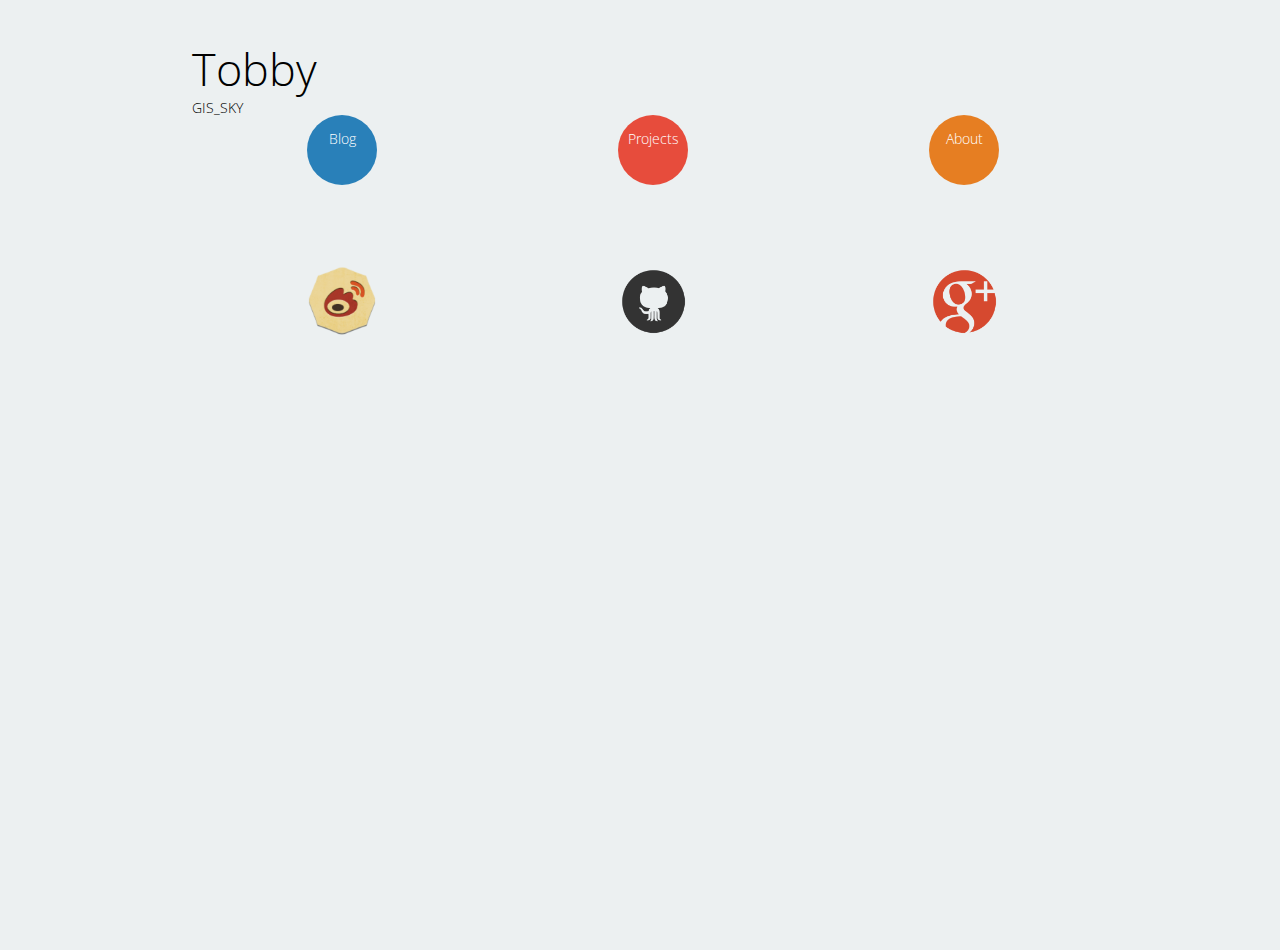
<file: index.html>
<!DOCTYPE html>
<html lang="en">
  <head>
      <meta charset="utf-8">
      <title>TobbyGIS</title>
         <!-- The default timeline stylesheet -->
        <link rel="stylesheet" href="assets/css/timeline.css" />
        <!-- Our customizations to the theme -->
        <link rel="stylesheet" href="assets/css/styles.css" />
        
        <!-- Google Fonts -->
        <link rel="stylesheet" href="http://fonts.googleapis.com/css?family=Dancing+Script|Antic+Slab" />
      <meta name = "viewport" content = "width=device-width, initial-scale = 1.0">
      <link href = "./css/style.css" media = "screen" type="text/css" rel = "stylesheet">
      <link href = "./css/jquery.pageslide.css" media = "screen" type="text/css" rel = "stylesheet">
      <link rel = "stylesheet" type = "text/css" media = "(max-width:990px)" href = "./css/style-responsive-tablet.css">
      <link rel = "stylesheet" type = "text/css" media = "(max-width:500px)" href = "./css/style-responsive-phone.css">
      <link href='http://fonts.googleapis.com/css?family=Open+Sans:400,300' rel='stylesheet' type='text/css'>
      <link href='http://fonts.googleapis.com/css?family=Lato' rel='stylesheet' type='text/css'>
       <script type="text/javascript" src="http://www.openlayers.org/api/OpenLayers.js"></script>
        <script type="text/javascript" src="http://maps.stamen.com/js/tile.stamen.js?v1.2.3"></script>
         <script type="text/javascript">
            var map, layer;
            function initialize() {
                map = new OpenLayers.Map("map",{
                  controls: [new OpenLayers.Control.Navigation({
                                dragPanOptions: {
                                    enableKinetic: true
                                }
                            })]
                });
                map.addLayer(layer = new OpenLayers.Layer.Stamen("watercolor"));
                map.setCenter(new OpenLayers.LonLat(13630355, 2546576), 3);
            }


        </script>
      <style type="text/css">
             html, body, #map {
                margin: 0;
                width: 100%;
                height: 100%;
            }
            #main{
               position: absolute;
                width: 100%;
                z-index: 10001;
            }
        </style>
    </head>
    <body onload="initialize()">
    <div id="map">


          <div class = "main-title" >
          <div class = "content-title">
            <a class = "brand" href = "index.html" >Tobby</a>
          </div>
          <div class = "content-subtitle">
            <p>GIS_SKY</p> 
          </div>
        </div>


          <div id = "main" >
          
              <div id = "grid" >
                <div class = "grid">
                  <ul class = "icon-grid">      
                    <li id = "blog" class = "icon-list">
                      <a href = "http://www.cnblogs.com/shitao/" class = "first">
                        <div class = "circle rotate">
                          <p>Blog</p>
                        </div>
                      </a>
                    </li>
                    <li class = "icon-list">
                      <a href = "#project" class = "second" onclick="inittimeline();" >
                        <div class = "circle2 rotate">
                          <p>Projects</p>
                        </div>
                      </a>
                    </li>
                    <li class = "icon-list">
                      <a href="#about" class = "third">
                        <div class = "circle1 rotate">
                          <p>About</p>
                        </div>
                      </a>
                    </li>
                    <li class = "icon-list">
                      <a href = "http://weibo.com/u/3158932990" class = "social">
                        <img class = "rotate" src = "./img/sina.png">
                      </a>
                    </li>
                    <li class = "icon-list">
                      <a href = "https://github.com/shitao1988" class = "social">
                        <img class = "rotate" src = "./img/github.png">
                      </a>
                    </li>
                    <li class = "icon-list">
                      <a href = "https://plus.google.com" class = "social">
                        <img class = "rotate" src = "./img/google.png">
                      </a>
                    </li>
                  </ul>
              </div>
          </div>
      </div>

         <!--BLOG CONTENT GOES HERE-->
      <div id = "content" style = "display:none">
        <div class = "text">
          Lorem ipsum dolor sit amet, consectetur adipisicing elit, sed do eiusmod tempor incididunt ut labore et dolore magna aliqua. Ut enim ad minim veniam, quis nostrud exercitation ullamco laboris nisi ut aliquip ex ea commodo consequat. Duis aute irure dolor in reprehenderit in voluptate velit esse cillum dolore eu fugiat nulla pariatur. Excepteur sint occaecat cupidatat non proident, sunt in culpa qui officia deserunt mollit anim id est laborum.
        </div>
      </div>
      <div id = "project" style = "display:none">
        
         <div id="timeline">
      <!-- Timeline.js will genereate the markup here -->
        </div>
       
      </div>
      <div id = "about" style = "display:none">
        <div class = "text">
          At vero eos et accusamus et iusto odio dignissimos ducimus qui blanditiis praesentium voluptatum deleniti atque corrupti quos dolores et quas molestias excepturi sint occaecati cupiditate non provident, similique sunt in culpa qui officia deserunt mollitia animi, id est laborum et dolorum fuga. Et harum quidem rerum facilis est et expedita distinctio. Nam libero tempore, cum soluta nobis est eligendi optio cumque nihil impedit quo minus id quod maxime placeat facere possimus, omnis voluptas assumenda est, omnis dolor repellendus. Temporibus autem quibusdam et aut officiis debitis aut rerum necessitatibus saepe eveniet ut et voluptates repudiandae sint et molestiae non recusandae. Itaque earum rerum hic tenetur a sapiente delectus, ut aut reiciendis voluptatibus maiores alias consequatur aut perferendis doloribus asperiores repellat.
        </div>
      </div>
    </div>
      
   
      <script src="http://code.jquery.com/jquery-1.7.1.min.js"></script>
      <script src = "./js/jquery.pageslide.min.js" type = "text/javascript"></script>
      <script src = "./js/animation.js" type = "text/javascript"></script>
      <script src="assets/js/timeline-min.js"></script>
      <script src="assets/js/script.js"></script>
    </body>
</html>
</file>
<file: assets/css/timeline.css>
#timeline h1,#timeline h2,#timeline h3,#timeline h4,#timeline h5,#timeline h6,#timeline p,#timeline blockquote,#timeline pre,#timeline a,#timeline abbr,#timeline acronym,#timeline address,#timeline cite,#timeline code,#timeline del,#timeline dfn,#timeline em,#timeline img,#timeline q,#timeline s,#timeline samp,#timeline small,#timeline strike,#timeline strong,#timeline sub,#timeline sup,#timeline tt,#timeline var,#timeline dd,#timeline dl,#timeline dt,#timeline li,#timeline ol,#timeline ul,#timeline fieldset,#timeline form,#timeline label,#timeline legend,#timeline button,#timeline table,#timeline caption,#timeline tbody,#timeline tfoot,#timeline thead,#timeline tr,#timeline th,#timeline td{margin:0;padding:0;border:0;font-weight:normal;font-style:normal;font-size:100%;line-height:1;font-family:inherit;}
#timeline table{border-collapse:collapse;border-spacing:0;}
#timeline ol,#timeline ul{list-style:none;}
#timeline q:before,#timeline q:after,#timeline blockquote:before,#timeline blockquote:after{content:"";}
#timeline a:focus{outline:thin dotted;}
#timeline a:hover,#timeline a:active{outline:0;}
#timeline article,#timeline aside,#timeline details,#timeline figcaption,#timeline figure,#timeline footer,#timeline header,#timeline hgroup,#timeline nav,#timeline section{display:block;}
#timeline audio,#timeline canvas,#timeline video{display:inline-block;*display:inline;*zoom:1;}
#timeline audio:not([controls]){display:none;}
#timeline sub,#timeline sup{font-size:75%;line-height:0;position:relative;vertical-align:baseline;}
#timeline sup{top:-0.5em;}
#timeline sub{bottom:-0.25em;}
#timeline img{border:0;-ms-interpolation-mode:bicubic;}
#timeline button,#timeline input,#timeline select,#timeline textarea{font-size:100%;margin:0;vertical-align:baseline;*vertical-align:middle;}
#timeline button,#timeline input{line-height:normal;*overflow:visible;}
#timeline button::-moz-focus-inner,#timeline input::-moz-focus-inner{border:0;padding:0;}
#timeline button,#timeline input[type="button"],#timeline input[type="reset"],#timeline input[type="submit"]{cursor:pointer;-webkit-appearance:button;}
#timeline input[type="search"]{-webkit-appearance:textfield;-webkit-box-sizing:content-box;-moz-box-sizing:content-box;box-sizing:content-box;}
#timeline input[type="search"]::-webkit-search-decoration{-webkit-appearance:none;}
#timeline textarea{overflow:auto;vertical-align:top;}
html,body{height:100%;padding:0px;margin:0px;}
#timeline{width:100%;height:100%;padding:0px;margin:0px;background-color:#ffffff;position:absolute;overflow:hidden;}#timeline .feedback{position:absolute;display:table;overflow:hidden;top:0px;left:0px;z-index:2000;width:100%;height:100%;background-color:#e9e9e9;border:1px solid #cccccc;}#timeline .feedback .messege{display:table-cell;vertical-align:middle;font-size:28px;font-family:"Helvetica Neue",Helvetica,Arial,sans-serif;font-weight:bold;text-transform:uppercase;line-height:36px;width:75%;margin-left:auto;margin-right:auto;margin-top:auto;margin-bottom:auto;text-align:center;}
#timeline .container.main{position:absolute;top:0px:	left:0px;padding-bottom:3px;width:auto;height:auto;margin:0px;clear:both;}
#timeline img,#timeline embed,#timeline object,#timeline video,#timeline iframe{max-width:100%;}
#timeline img{max-height:100%;border:1px solid #999999;}
#timeline a{color:#0088cc;text-decoration:none;}
#timeline a:hover{color:#005580;text-decoration:underline;}
#timeline .twitter{text-align:left;font-family:"Helvetica Neue",Helvetica,Arial,sans-serif;background-color:#ffffff;margin-left:auto;margin-right:auto;margin-bottom:15px;clear:both;}#timeline .twitter blockquote{font-size:15px;line-height:20px;color:#666666;}#timeline .twitter blockquote p{font-size:28px;line-height:36px;margin-bottom:6px;padding-top:10px;background-color:#ffffff;font-family:"Georgia",Times New Roman,Times,serif;color:#000000;}
#timeline .twitter blockquote .quote-mark{color:#666666;}
#timeline .twitter .created-at{background-image:url(timeline.png);background-repeat:no-repeat;background-position:0 -889px;width:24px;height:24px;width:24px;height:24px;overflow:hidden;margin-left:15px;display:inline-block;float:right;filter:alpha(opacity=25);-khtml-opacity:0.25;-moz-opacity:0.25;opacity:0.25;}
#timeline .twitter .created-at:hover{filter:alpha(opacity=100);-khtml-opacity:1;-moz-opacity:1;opacity:1;}
#timeline .twitter .vcard{float:right;margin-bottom:15px;}#timeline .twitter .vcard a{color:#333333;}
#timeline .twitter .vcard a:hover{text-decoration:none;}#timeline .twitter .vcard a:hover .fn{text-decoration:underline;}
#timeline .twitter .vcard .fn,#timeline .twitter .vcard .nickname{padding-left:42px;}
#timeline .twitter .vcard .fn{display:block;font-weight:bold;}
#timeline .twitter .vcard .nickname{margin-top:3px;display:block;color:#666666;}
#timeline .twitter .vcard .avatar{float:left;display:block;width:32px;height:32px;}#timeline .twitter .vcard .avatar img{-moz-border-radius:5px;-webkit-border-radius:5px;border-radius:5px;}
#timeline .layout-media .twitter{max-width:70%;}
#timeline .thumbnail{width:24px;height:24px;overflow:hidden;float:left;margin-right:5px;border:1px solid #cccccc;}
#timeline .thumbnail.twitter{background-image:url(timeline.png);background-repeat:no-repeat;background-position:0 -889px;width:24px;height:24px;}
#timeline .thumbnail.vimeo{background-image:url(timeline.png);background-repeat:no-repeat;background-position:0 -963px;width:24px;height:24px;}
#timeline .thumbnail.youtube{background-image:url(timeline.png);background-repeat:no-repeat;background-position:0 -1111px;width:24px;height:24px;}
#timeline .thumbnail.soundcloud{background-image:url(timeline.png);background-repeat:no-repeat;background-position:0 -659px;width:24px;height:24px;}
#timeline .thumbnail.map{background-image:url(timeline.png);background-repeat:no-repeat;background-position:0 -514px;width:26px;height:21px;}
#timeline .thumbnail.website{background-image:url(timeline.png);background-repeat:no-repeat;background-position:0 -1037px;width:24px;height:24px;}
#timeline .zFront{z-index:500;}
#timeline{}#timeline .feature{width:100%;}#timeline .feature .slider{width:100%;float:left;position:relative;z-index:10;padding-top:15px;-webkit-box-shadow:1px 1px 7px rgba(0, 0, 0, 0.3);-moz-box-shadow:1px 1px 7px rgba(0, 0, 0, 0.3);box-shadow:1px 1px 7px rgba(0, 0, 0, 0.3);}#timeline .feature .slider h2.date{line-height:24px;}
#timeline .feature .slider .date a,#timeline .feature .slider .title a{color:#999999;}
#timeline .feature .slider blockquote{font-size:28px;text-align:left;line-height:36px;margin-bottom:6px;padding-top:10px;background-color:#ffffff;font-family:"Georgia",Times New Roman,Times,serif;color:#000000;}
.slider{width:100%;height:100%;overflow:hidden;}.slider .slider-container-mask{text-align:center;width:100%;height:100%;overflow:hidden;}.slider .slider-container-mask .slider-container{position:absolute;top:0px;left:-2160px;width:100%;height:100%;text-align:center;display:block;background-color:#ffffff;}.slider .slider-container-mask .slider-container .slider-item-container{display:table-cell;vertical-align:middle;}
.slider img,.slider embed,.slider object,.slider video,.slider iframe{max-width:100%;}
.slider .nav-previous,.slider .nav-next{position:absolute;top:0px;width:100px;font-size:11px;}.slider .nav-previous .nav-container,.slider .nav-next .nav-container{height:100px;position:absolute;}
.slider .nav-previous .icon,.slider .nav-next .icon{margin-bottom:15px;}
.slider .nav-previous .date,.slider .nav-next .date{font-family:"Helvetica Neue",Helvetica,Arial,sans-serif;font-size:15px;font-weight:bold;line-height:#e9e9e9;text-transform:uppercase;margin-bottom:5px;}
.slider .nav-previous .date,.slider .nav-next .date,.slider .nav-previous .title,.slider .nav-next .title{line-height:14px;}.slider .nav-previous .date a,.slider .nav-next .date a,.slider .nav-previous .title a,.slider .nav-next .title a{color:#999999;}
.slider .nav-previous .date small,.slider .nav-next .date small,.slider .nav-previous .title small,.slider .nav-next .title small{display:none;}
.slider .nav-previous:hover,.slider .nav-next:hover{color:#333333;cursor:pointer;}
.slider .nav-previous{float:left;text-align:left;}.slider .nav-previous .icon{margin-left:10px;padding-left:20px;background:url([data-uri]) no-repeat scroll 0% 50%;}
.slider .nav-previous .date,.slider .nav-previous .title{text-align:left;padding-left:10px;}
.slider .nav-previous:hover .icon{margin-left:5px;padding-left:20px;}
.slider .nav-next{float:right;text-align:right;}.slider .nav-next .icon{margin-right:10px;padding-right:20px;background:url([data-uri]) no-repeat scroll 100% 50%;}
.slider .nav-next .date,.slider .nav-next .title{text-align:right;padding-right:10px;}
.slider .nav-next:hover .icon{margin-right:5px;padding-right:20px;}
.slider .slider-item{position:absolute;width:700px;height:100%;padding:0px;margin:0px;overflow:hidden;display:table;}.slider .slider-item .content{display:table-cell;vertical-align:middle;}.slider .slider-item .content .content-container{display:table;vertical-align:middle;}.slider .slider-item .content .content-container .text{width:40%;max-width:50%;min-width:120px;display:table-cell;vertical-align:middle;}.slider .slider-item .content .content-container .text .container{display:table-cell;vertical-align:middle;text-align:left;padding-right:15px;}
.slider .slider-item .content .content-container .media{width:100%;min-width:50%;float:left;}.slider .slider-item .content .content-container .media .media-wrapper{margin-left:auto;margin-right:auto;}.slider .slider-item .content .content-container .media .media-wrapper .media-container{display:inline-block;overflow:hidden;line-height:0px;padding:0px;}.slider .slider-item .content .content-container .media .media-wrapper .media-container img,.slider .slider-item .content .content-container .media .media-wrapper .media-container iframe{border:1px solid #cccccc;}
.slider .slider-item .content .content-container .media .media-wrapper .media-container .credit,.slider .slider-item .content .content-container .media .media-wrapper .media-container .caption{font-family:"Helvetica Neue",Helvetica,Arial,sans-serif;}
.slider .slider-item .content .content-container .media .media-wrapper .media-container .credit{color:#999999;text-align:right;font-size:10px;line-height:10px;display:block;margin:0 auto;margin-top:4px;}
.slider .slider-item .content .content-container .media .media-wrapper .media-container .caption{text-align:left;margin-top:10px;color:#666666;font-size:11px;line-height:14px;}
.slider .slider-item .content .content-container .media.text-media .media-wrapper .media-container{border:none;background-color:#ffffff;}
.slider .slider-item .content .content-container.layout-text{width:100%;}.slider .slider-item .content .content-container.layout-text .text{width:100%;max-width:100%;}.slider .slider-item .content .content-container.layout-text .text .container{display:block;vertical-align:middle;text-align:left;padding:0px;width:60%;text-align:left;margin-left:auto;margin-right:auto;}
.slider .slider-item .content .content-container.layout-media{width:100%;}.slider .slider-item .content .content-container.layout-media .text{width:100%;height:100%;max-width:100%;display:block;text-align:center;}.slider .slider-item .content .content-container.layout-media .text .container{display:block;text-align:center;width:100%;margin-left:none;margin-right:none;}
.slider .slider-item .content .content-container.layout-media .media{width:100%;min-width:50%;float:none;}.slider .slider-item .content .content-container.layout-media .media .media-wrapper{display:block;}.slider .slider-item .content .content-container.layout-media .media .media-wrapper .media-container{margin-left:auto;margin-right:auto;overflow:hidden;line-height:0px;padding:0px;}
#timeline .navigation{clear:both;cursor:move;width:100%;height:200px;border-top:1px solid #cccccc;position:relative;}#timeline .navigation .toolbar{position:absolute;top:45px;left:0px;z-index:1000;background-color:#ffffff;border:1px solid #cccccc;-webkit-box-shadow:1px 1px 0px rgba(0, 0, 0, 0.2);-moz-box-shadow:1px 1px 0px rgba(0, 0, 0, 0.2);box-shadow:1px 1px 0px rgba(0, 0, 0, 0.2);}#timeline .navigation .toolbar .zoom-in,#timeline .navigation .toolbar .zoom-out,#timeline .navigation .toolbar .back-home{font-family:"Helvetica Neue",Helvetica,Arial,sans-serif;font-size:10px;font-weight:normal;line-height:20px;top:0px;z-index:1000;width:18px;height:18px;color:#333333;text-align:center;font-weight:bold;border:1px solid #ffffff;padding:5px;filter:alpha(opacity=50);-khtml-opacity:0.5;-moz-opacity:0.5;opacity:0.5;}
#timeline .navigation .toolbar .zoom-in:hover,#timeline .navigation .toolbar .zoom-out:hover,#timeline .navigation .toolbar .back-home:hover{color:#0088cc;cursor:pointer;filter:alpha(opacity=100);-khtml-opacity:1;-moz-opacity:1;opacity:1;}
#timeline .navigation .toolbar .zoom-in .icon{background-image:url(timeline.png);background-repeat:no-repeat;background-position:0 -1507px;width:16px;height:16px;}
#timeline .navigation .toolbar .zoom-out .icon{background-image:url(timeline.png);background-repeat:no-repeat;background-position:0 -1647px;width:16px;height:16px;}
#timeline .navigation .toolbar .back-home .icon{background-image:url(timeline.png);background-repeat:no-repeat;background-position:0 -1303px;width:16px;height:12px;}
#timeline .navigation .timenav-background{position:absolute;cursor:move;top:0px;left:0px;height:150px;width:100%;background-color:#e9e9e9;}#timeline .navigation .timenav-background .timenav-interval-background{position:absolute;top:151px;left:0px;background:#ffffff;width:100%;height:49px;}#timeline .navigation .timenav-background .timenav-interval-background .top-highlight{position:absolute;top:-1px;left:0px;z-index:30;width:100%;height:1px;background:#ffffff;filter:alpha(opacity=50);-khtml-opacity:0.5;-moz-opacity:0.5;opacity:0.5;-webkit-box-shadow:1px 1px 5px rgba(0, 0, 0, 0.2);-moz-box-shadow:1px 1px 5px rgba(0, 0, 0, 0.2);box-shadow:1px 1px 5px rgba(0, 0, 0, 0.2);}
#timeline .navigation .timenav-background .timenav-line{position:absolute;top:0px;left:50%;width:3px;height:150px;background:#0088cc;z-index:500;-webkit-box-shadow:1px 1px 7px rgba(0, 0, 0, 0.3);-moz-box-shadow:1px 1px 7px rgba(0, 0, 0, 0.3);box-shadow:1px 1px 7px rgba(0, 0, 0, 0.3);}
#timeline .navigation .timenav{position:absolute;top:0px;left:-250px;z-index:1;}#timeline .navigation .timenav .content{position:relative;}#timeline .navigation .timenav .content .marker.start{display:none;}
#timeline .navigation .timenav .content .marker.active .dot{background:#0088cc;z-index:200;}
#timeline .navigation .timenav .content .marker.active .line{z-index:199;background:#0088cc;width:1px;}#timeline .navigation .timenav .content .marker.active .line .event-line{background:#0088cc;filter:alpha(opacity=75);-khtml-opacity:0.75;-moz-opacity:0.75;opacity:0.75;}
#timeline .navigation .timenav .content .marker.active .flag{z-index:200;background-image:url(timeline.png);background-repeat:no-repeat;background-position:0 -110px;width:153px;height:60px;}#timeline .navigation .timenav .content .marker.active .flag .flag-content h3{color:#0088cc;}
#timeline .navigation .timenav .content .marker.active .flag.row1,#timeline .navigation .timenav .content .marker.active .flag.row2,#timeline .navigation .timenav .content .marker.active .flag.row3{z-index:200;}
#timeline .navigation .timenav .content .marker.active:hover{cursor:default;}#timeline .navigation .timenav .content .marker.active:hover .flag .flag-content h3{color:#0088cc;}
#timeline .navigation .timenav .content .marker.active:hover .flag .flag-content h4{color:#999999;}
#timeline .navigation .timenav .content .marker:hover .line{z-index:500;background:#999999;}
#timeline .navigation .timenav .content .marker{position:absolute;top:0px;left:150px;display:block;}#timeline .navigation .timenav .content .marker .dot{position:absolute;top:150px;left:0px;display:block;width:6px;height:6px;background:#333333;-webkit-border-radius:3px;-moz-border-radius:3px;border-radius:3px;z-index:21;}
#timeline .navigation .timenav .content .marker .line{position:absolute;top:0px;left:3px;width:1px;height:150px;background:#cccccc;z-index:22;}#timeline .navigation .timenav .content .marker .line .event-line{position:absolute;z-index:22;left:0px;height:1px;width:1px;background:#0088cc;filter:alpha(opacity=15);-khtml-opacity:0.15;-moz-opacity:0.15;opacity:0.15;}
#timeline .navigation .timenav .content .marker .flag{position:absolute;top:15px;left:3px;padding:0px;display:block;z-index:23;width:153px;height:56px;background-image:url(timeline.png);background-repeat:no-repeat;background-position:0 0;width:153px;height:60px;}#timeline .navigation .timenav .content .marker .flag .flag-content{padding:5px 7px 2px 5px;overflow:hidden;height:33px;}#timeline .navigation .timenav .content .marker .flag .flag-content h3{font-family:"Helvetica Neue",Helvetica,Arial,sans-serif;font-size:15px;font-weight:bold;line-height:20px;font-size:11px;line-height:11px;color:#999999;margin-bottom:2px;}#timeline .navigation .timenav .content .marker .flag .flag-content h3 small{display:none;}
#timeline .navigation .timenav .content .marker .flag .flag-content h4{display:none;font-family:"Helvetica Neue",Helvetica,Arial,sans-serif;font-size:15px;font-weight:normal;line-height:20px;font-size:10px;line-height:10px;color:#aaaaaa;}#timeline .navigation .timenav .content .marker .flag .flag-content h4 small{display:none;}
#timeline .navigation .timenav .content .marker .flag .flag-content .thumbnail{margin-bottom:15px;}
#timeline .navigation .timenav .content .marker .flag:hover{cursor:pointer;background-image:url(timeline.png);background-repeat:no-repeat;background-position:0 -110px;width:153px;height:60px;}#timeline .navigation .timenav .content .marker .flag:hover .flag-content h3{color:#333333;}
#timeline .navigation .timenav .content .marker .flag:hover .flag-content h4{color:#aaaaaa;}
#timeline .navigation .timenav .content .marker .flag.row1{z-index:25;top:48px;}
#timeline .navigation .timenav .content .marker .flag.row2{z-index:24;top:96px;}
#timeline .navigation .timenav .content .marker .flag.row3{z-index:23;top:1px;}
#timeline .navigation .timenav .content .marker .flag.zFront{z-index:100;}
#timeline .navigation .timenav .content .era{position:absolute;top:138px;left:150px;height:12px;display:block;background:#0088cc;overflow:hidden;border-left:1px solid #cccccc;border-right:1px solid #cccccc;border-top:1px solid #cccccc;filter:alpha(opacity=75);-khtml-opacity:0.75;-moz-opacity:0.75;opacity:0.75;-moz-border-radius-topleft:7px;-webkit-border-top-left-radius:7px;border-top-left-radius:7px;-moz-border-radius-topright:7px;-webkit-border-top-right-radius:7px;border-top-right-radius:7px;z-index:-10;}#timeline .navigation .timenav .content .era h3{font-family:"Helvetica Neue",Helvetica,Arial,sans-serif;font-size:10px;font-weight:bold;line-height:10px;color:#ffffff;position:absolute;top:-1px;left:9px;}
#timeline .navigation .timenav .time{position:absolute;left:0px;top:150px;height:50px;background-color:#ffffff;}#timeline .navigation .timenav .time .time-interval-minor{height:6px;white-space:nowrap;position:absolute;top:-9px;left:8px;z-index:10;}#timeline .navigation .timenav .time .time-interval-minor .minor{position:relative;top:0px;display:inline-block;background-image:url([data-uri]);width:100px;height:6px;background-position:center top;white-space:nowrap;color:#666666;margin-top:0px;padding-top:0px;}
#timeline .navigation .timenav .time .time-interval{white-space:nowrap;position:absolute;top:5px;left:0px;}#timeline .navigation .timenav .time .time-interval div{background-image:url([data-uri]);background-position:left top;background-repeat:no-repeat;padding-top:3px;position:absolute;height:3px;left:0px;display:block;font-family:"Helvetica Neue",Helvetica,Arial,sans-serif;font-size:10px;font-weight:normal;line-height:20px;text-transform:uppercase;text-align:left;text-indent:0px;white-space:nowrap;color:#666666;margin-left:0px;margin-right:0px;margin-top:1px;z-index:2;}#timeline .navigation .timenav .time .time-interval div strong{font-weight:bold;color:#000000;}
#timeline .navigation .timenav .time .time-interval-major{white-space:nowrap;position:absolute;top:5px;left:0px;}#timeline .navigation .timenav .time .time-interval-major div{background-image:url([data-uri]);background-position:left top;background-repeat:no-repeat;padding-top:15px;position:absolute;height:15px;left:0px;display:block;font-family:"Helvetica Neue",Helvetica,Arial,sans-serif;font-size:12px;font-weight:bold;line-height:20px;text-transform:uppercase;text-align:left;text-indent:0px;white-space:nowrap;color:#333333;margin-left:0px;margin-right:0px;margin-top:1px;z-index:5;}#timeline .navigation .timenav .time .time-interval-major div strong{font-weight:bold;color:#000000;}
#timeline{font-family:"Georgia",Times New Roman,Times,serif;-webkit-font-smoothing:antialiased;-webkit-text-size-adjust:100%;font-size:15px;font-weight:normal;line-height:20px;}#timeline p{font-size:15px;font-weight:normal;line-height:20px;margin-bottom:20px;color:#666666;}#timeline p small{font-size:13px;}
#timeline p:first-child{margin-top:20px;}
#timeline .navigation p{color:#999999;}
#timeline .feature h3,#timeline .feature h4,#timeline .feature h5,#timeline .feature h6{margin-bottom:15px;}
#timeline .feature p{color:#666666;}
#timeline h1,#timeline h2,#timeline h3,#timeline h4,#timeline h5,#timeline h6{font-weight:normal;text-transform:none;}#timeline h1 a,#timeline h2 a,#timeline h3 a,#timeline h4 a,#timeline h5 a,#timeline h6 a{color:#999999;}
#timeline h1 small,#timeline h2 small,#timeline h3 small,#timeline h4 small,#timeline h5 small,#timeline h6 small{color:#999999;}
#timeline h1.date,#timeline h2.date,#timeline h3.date,#timeline h4.date,#timeline h5.date,#timeline h6.date{font-family:"Helvetica Neue",Helvetica,Arial,sans-serif;font-weight:bold;}
#timeline h2.start{font-size:42px;line-height:44px;}
#timeline h1{margin-bottom:15px;font-size:32px;line-height:34px;}#timeline h1 small{font-size:18px;}
#timeline h2{margin-bottom:15px;font-size:28px;line-height:30px;}#timeline h2 small{font-size:14px;line-height:16px;}
#timeline h3,#timeline h4,#timeline h5,#timeline h6{line-height:40px;}#timeline h3 .active,#timeline h4 .active,#timeline h5 .active,#timeline h6 .active{color:#0088cc;}
#timeline h3{font-size:24px;line-height:26px;}#timeline h3 small{font-size:14px;}
#timeline h4{font-size:16px;line-height:18px;}#timeline h4 small{font-size:12px;}
#timeline h5{font-size:14px;line-height:16px;}
#timeline h6{font-size:13px;line-height:14px;text-transform:uppercase;}
#timeline strong{font-weight:bold;}
#timeline Q{quotes:'„' '“';font-style:italic;}
#timeline .credit,#timeline .caption{font-family:"Helvetica Neue",Helvetica,Arial,sans-serif;}
#timeline .credit{color:#999999;text-align:right;font-size:10px;line-height:10px;display:block;margin:0 auto;clear:both;}
#timeline .caption{text-align:left;margin-top:5px;color:#666666;font-size:11px;line-height:14px;clear:both;}
.tooltip{position:absolute;z-index:1020;display:block;visibility:visible;padding:5px;opacity:0;filter:alpha(opacity=0);font-family:"Helvetica Neue",Helvetica,Arial,sans-serif;font-size:15px;font-weight:bold;line-height:20px;font-size:12px;line-height:12px;}
.tooltip.in{opacity:0.8;filter:alpha(opacity=80);}
.tooltip.top{margin-top:-2px;}
.tooltip.right{margin-left:2px;}
.tooltip.bottom{margin-top:2px;}
.tooltip.left{margin-left:-2px;}
.tooltip.top .tooltip-arrow{bottom:0;left:50%;margin-left:-5px;border-left:5px solid transparent;border-right:5px solid transparent;border-top:5px solid #000000;}
.tooltip.left .tooltip-arrow{top:50%;right:0;margin-top:-5px;border-top:5px solid transparent;border-bottom:5px solid transparent;border-left:5px solid #000000;}
.tooltip.bottom .tooltip-arrow{top:0;left:50%;margin-left:-5px;border-left:5px solid transparent;border-right:5px solid transparent;border-bottom:5px solid #000000;}
.tooltip.right .tooltip-arrow{top:50%;left:0;margin-top:-5px;border-top:5px solid transparent;border-bottom:5px solid transparent;border-right:5px solid #000000;}
.tooltip-inner{max-width:200px;padding:3px 8px;color:#ffffff;text-align:center;text-decoration:none;background-color:#000000;-webkit-border-radius:4px;-moz-border-radius:4px;border-radius:4px;}
.tooltip-arrow{position:absolute;width:0;height:0;}
</file>
<file: css/style.css>
body{
	background-color: #ecf0f1;
}

a{
	text-decoration: none;
	color: #3498db;
}

#content img{
    width: 50%;
}

/*
//MAIN CONTENT HOME PAGE
*/
.header{
	width:100%;
	display: block;
}
.main-title{
	padding-top: 40px;
	width: 70%;
	margin-left: 15%;
	font-family: "Open Sans";
	font-weight: 300;
  z-index: 1001;
  position: absolute;
}
.main-title2{
    padding-top: 20px;
    width: 70%;
    margin-left: 15%;
    margin-bottom: 20px;
    font-family: "Open Sans";
    font-weight: 300;
    z-index: 1001;
}
.rotate{
    -webkit-transition-duration: 0.8s;
    -moz-transition-duration: 0.8s;
    -o-transition-duration: 0.8s;
    transition-duration: 0.8s;
     
    -webkit-transition-property: -webkit-transform;
    -moz-transition-property: -moz-transform;
    -o-transition-property: -o-transform;
    transition-property: transform;
     
    overflow:hidden;
 
    }   
 
.rotate:hover   
{ 
    -webkit-transform:rotate(360deg);
    -moz-transform:rotate(360deg); 
    -o-transform:rotate(360deg);
}   
.circle{
    width: 5em; 
    height: 5em; 
    background-color: #2980b9;
   	border-radius: 50%
}



.circle1{
    width: 5em; 
    height: 5em; 
    background-color: #e67e22;
    
    -webkit-border-radius: 5em; 
    -moz-border-radius: 5em;
}

.circle2{
    width: 5em; 
    height: 5em; 
    background-color: #e74c3c;
    -webkit-border-radius: 5em; 
    -moz-border-radius: 5em;
}

.circle p {
    text-align: center; 
    padding-top: 15px;
    font-family: "Open Sans";
    font-weight: 300;
    color: white;
}
.circle1 p {
    text-align: center; 
    padding-top: 15px;
    font-family: "Open Sans";
     font-weight: 300;
    color: white;   
}
.circle2 p {
    text-align: center; 
    padding-top: 15px;
    font-family: "Open Sans";
    font-weight: 300;
    color: white;
}
.content-title{
	font-size: 45px;

	width: 25%;
}
.content-title a{
	text-decoration: none;
	color: black;
}
.content-subtitle{
	width: 30%;
	font-weight: 300; 
}

.grid{
  margin-left: 20%;
    margin-top: 5%;
}

#grid ul {
	list-style: none;
	padding-left: 0px;
}

.icon-list{
	display: inline-block;
	width :20%;
	margin-right: 5%;
	margin-left: 5%;
  padding-top: 5%;
}

.icon-list img{
	margin-top: 25px;
	width: 5em;
}

/*
BLOG CONTENT
*/

#content{
	margin: 100px auto;
    position: absolute;
    z-index: 1000;
}
.text{
	margin: 0 auto;
	padding-top: 15px;
    padding-bottom: 10px;
	width: 60%;
	font-family: "Lato";
    font-size: 15px;
	line-height: 32px;
}

.ribbon{
    display: inline-block;
    position: absolute;
    margin-top: 40px;
    height: 50px;
    width: 15%;
    max-width: 150px;
    background-color: #34495e;
}

.ribbon-content{
    padding-top: 15px;
    text-align: center;
    font-family: "Open Sans";
    font-size: 12px;
    color: white;
}

.archive{
    margin: 0 auto;
    width: 50%;
    padding-bottom: 50px;
    text-align: center;
    font-family: "Open Sans";
}

#disqus_thread{
    margin: 0 auto;
    padding-bottom: 30px;
    width:80%;
}

.social-btn{
    margin: 40px auto;
    width: 50%;
}
/*
PROJECT SECTION
*/

#project{
    width: 100%;
    height: 100%;
    position: absolute;
    z-index: 1000;
}

/*
ABOUT SECTION
*/

#about{
    margin: 100px auto;
    position: absolute;
    z-index: 1000;
}

/*
OTHER
*/

code,
pre {
  padding: 0 3px 2px;
  font-family: Monaco, Menlo, Consolas, "Courier New", monospace;
  font-size: 12px;
  color: #333333;
}
code {
  padding: 2px 4px;
  color: #d14;
  background-color: #f7f7f9;
  border: 1px solid #e1e1e8;
  white-space: nowrap;
}
pre {
  display: block;
  padding: 9.5px;
  margin: 0 0 10px;
  font-size: 13px;
  line-height: 20px;
  word-break: break-all;
  word-wrap: break-word;
  white-space: pre;
  white-space: pre-wrap;
  background-color: #f5f5f5;
  border: 1px solid #ccc;
  border: 1px solid rgba(0, 0, 0, 0.15);
}
pre.prettyprint {
  margin-bottom: 20px;
}
pre code {
  padding: 0;
  color: inherit;
  white-space: pre;
  white-space: pre-wrap;
  background-color: transparent;
  border: 0;
}
</file>
<file: css/style-responsive-tablet.css>
.content-title{
	width: 100%;
}

.content-subtitle{
	width: 100%;
	margin-top: 15px;
}

.grid{
	width: 60%;
}

#content: {
	width:95%;
}

.text{
	width: 80%;
}
.ribbon{
    display: block;
    position: relative;
}

.ribbon-content{
	padding-top: 8px;
}
</file>
<file: css/style-responsive-phone.css>
body {
	-webkit-transition-timing-function: linear;
}

.main-title{
	padding-top: 100px;
}
.content-title{
	width: 100%;
}
.content-subtitle{
	width: 100%;
	margin-top: 15px;
}
.grid{
	width: 100%;
}

.icon-grid{
	width: 100%;
}

.icon-list img{
	width: 5.2em;
}
.icon-list{
	padding-left: 0px;
}
#content{
	width: 95%;
}
.text{
	width: 85%;
}
</file>
<file: assets/css/styles.css>
/*-------------------------
	Simple reset
--------------------------*/


*{
	margin:0;
	padding:0;
}


/*-------------------------
	General Styles
--------------------------*/


html{
	background:url('../img/page_bg.jpg') repeat #191919;
}


body{
	min-height: 700px;
    padding: 0 0 50px;
	font:14px/1.3 'Segoe UI',Arial, sans-serif;
	overflow:hidden;
}

a, a:visited {
	text-decoration:none;
	outline:none;
	color:#54a6de;
}

a:hover{
	text-decoration:underline;
}

section, footer, header{
	display: block;
}


/*----------------------------
	Styling the timeline
-----------------------------*/


#timeline{
	background:none;
}

.slider .slider-container-mask .slider-container{
	background:none;
}

#timeline div.navigation{
    background: url('../img/timeline_bg.jpg') repeat;
    border-top:none;
}

/* Creating the 3D effect for the timeline navigation */

#timeline div.navigation:before{
	position:absolute;
	content:'';
	height:40px;
	width:100%;
	left:0;
	top:-40px;
	background: url('../img/timeline_bg.jpg') repeat;
}

#timeline div.navigation:after{
	position:absolute;
	content:'';
	height:10px;
	width:100%;
	left:0;
	top:-40px;
	background:repeat-x;
	
	background-image: linear-gradient(bottom, #434446 0%, #363839 100%);
	background-image: -o-linear-gradient(bottom, #434446 0%, #363839 100%);
	background-image: -moz-linear-gradient(bottom, #434446 0%, #363839 100%);
	background-image: -webkit-linear-gradient(bottom, #434446 0%, #363839 100%);
	background-image: -ms-linear-gradient(bottom, #434446 0%, #363839 100%);
}


/* Adding a darker background to the timeline navigation */

#timeline div.timenav-background{
	background-color:#222 !important;
 	background-color:rgba(0,0,0,0.4) !important;
 	
}

#timeline .navigation .timenav-background .timenav-interval-background{
	background:none;
}

#timeline .top-highlight{
	background-color:transparent !important;
}

/* The zoom-in / zoom-out toolbar */

#timeline .toolbar{
	border:none !important;
	background-color: #202222 !important;
}

#timeline .toolbar div{
	border:none !important;
}

/* Styling the timeline numbers on the bottom */

#timeline .navigation .timenav .time .time-interval-minor .minor{
	margin-left:-1px;
}

#timeline .navigation .timenav .time .time-interval div{
	color: #CCCCCC;
}

/* The vertical lines */

#timeline .navigation .timenav .content .marker .line {
	background: #242828;
	box-shadow: 1px 0 0 rgba(255, 255, 255, 0.05);
}

#timeline .navigation .timenav .content .marker .dot {
	background: none repeat scroll 0 0 #FFFFFF;
	border-radius: 3px 3px 3px 3px;
}

/* The previous / next arrows & labels */

.slider .nav-previous .icon {
	background: url("timeline.png") no-repeat scroll 0 -293px transparent;
}

.slider .nav-previous,.slider .nav-next{
	font-family:'Segoe UI',sans-serif;
}

.slider .nav-next .icon {
	background: url("timeline.png") no-repeat scroll 72px -221px transparent;
	width: 70px !important;
}

.slider .nav-next:hover .icon{
	position:relative;
	right:-5px;
}

.slider .nav-previous:hover, .slider .nav-next:hover {
    color: #666;
    cursor: pointer;
}

#timeline .thumbnail {
	border: medium none;
}

/* Color of the headings */

#timeline h1, #timeline h2, #timeline h3, #timeline h4, #timeline h5, #timeline h6{
	color:#ddd;
}

/* The loading screen */

#timeline .feedback {
	background-color: #222222;
	box-shadow: 0 0 30px rgba(0, 0, 0, 0.2) inset;
	border:none;
}

#timeline .feedback div{
	color: #AAAAAA;
	font-size: 14px !important;
	font-weight: normal;
}


/*----------------------------
	The Slides
-----------------------------*/


#timeline .slider-item h2,
#timeline .slider-item h3{
	font-family:'Antic Slab','Segoe UI',sans-serif;
}

#timeline .slider-item h2{
	color:#fff;
}

#timeline .slider-item p{
	font-family:'Segoe UI',sans-serif;
}


#timeline .slider-item img,
#timeline .slider-item iframe{
	border:none;
}

/* Customizing the first slide - the cover */

#timeline .slider-item:nth-child(1) h2{
	font:normal 70px/1 'Antic Slab','Segoe UI',sans-serif;
	background:rgba(0,0,0,0.3);
	white-space: nowrap;
	padding:10px 5px 5px 20px;
	position:relative;
	right:-60px;
	z-index:10;
}

#timeline .slider-item:nth-child(1) p i{
	font:normal normal 40px 'Dancing Script','Segoe UI',sans-serif;
	background:rgba(0,0,0,0.3);
	white-space: nowrap;
	padding:5px 20px;
	position:relative;
	right:-60px;
	z-index:10;
}

#timeline .slider-item:nth-child(1) p .c1{
	color:#1bdff0;
}

#timeline .slider-item:nth-child(1) p .c2{
	color:#c92fe6;
}

#timeline .slider-item:nth-child(1) .media-container {
	left: -30px;
	position: relative;
	z-index: 1;
}

#timeline .slider-item:nth-child(1) .credit{
	text-align: center;
}


/*----------------------------
	Back to Tzine header
-----------------------------*/


header{
	width:267px;
	height:48px;
	position:fixed;
	top:0;
	left:50%;
	margin-left: -440px;
	z-index: 1000;
	box-shadow: 0 0 2px #000000;
}

header a{
	border:none !important;
	text-indent:-9999px;
	overflow:hidden;
	position:absolute;
	top:0;
	left:0;
	width:100%;
	height:100%;
	background:url('../img/download_on_tutorialzine.jpg') no-repeat;
}
</file>
